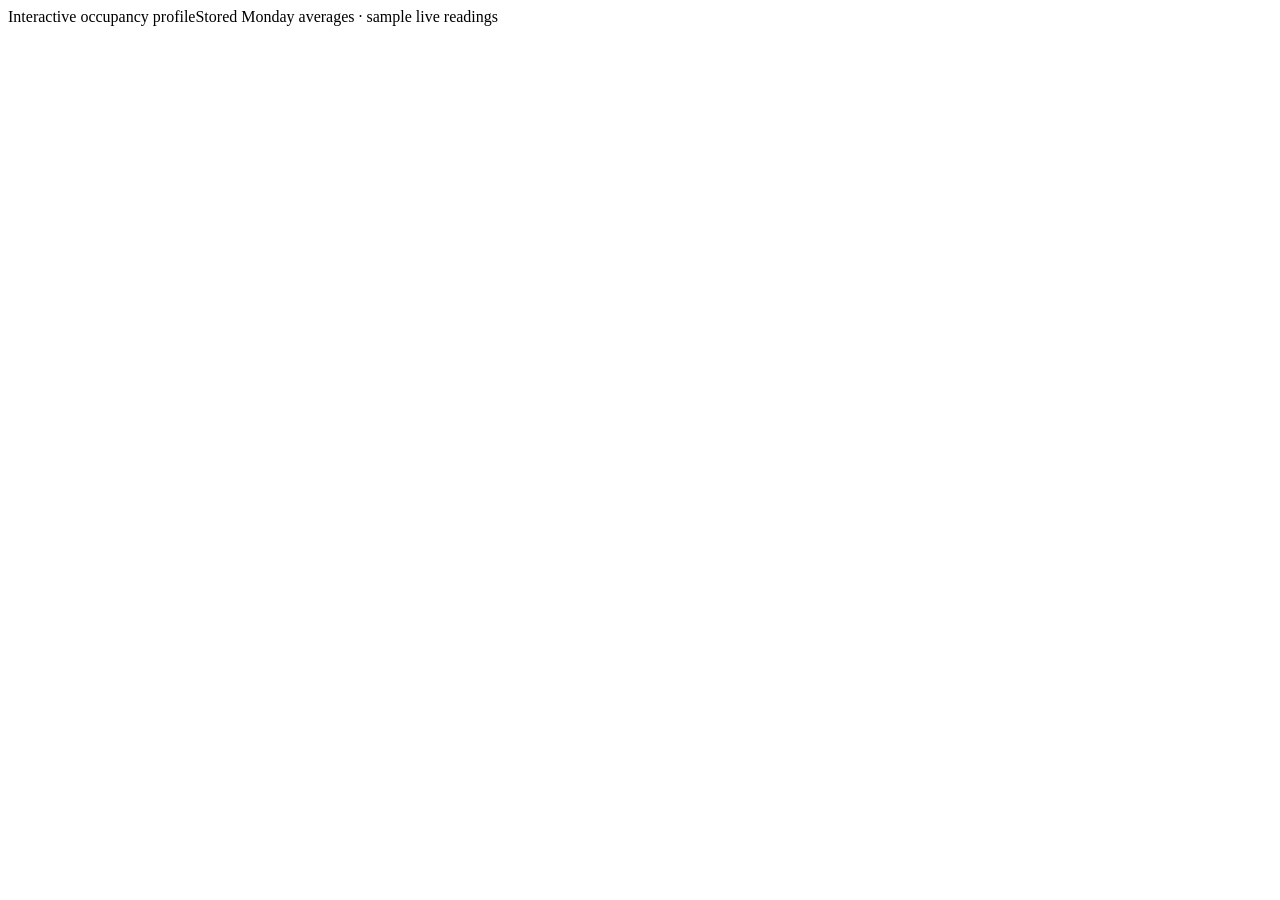
<file: preview-popular-times.html>
<!doctype html>
<html lang="en" data-appearance="dark" data-theme="dark" class="impeccable-preview cards-preview">
<head>
  <meta charset="UTF-8" />
  <meta name="viewport" content="width=device-width, initial-scale=1.0" />
  <meta name="theme-color" content="#171717" />
  <title>MAC or RAC? · Popular times preview</title>
</head>
<body>
  <div class="concept-banner"><span>Interactive occupancy profile</span><span>Stored Monday averages · sample live readings</span></div>
  <div id="root"></div>
  <script type="module">
    import React from 'react';
    import { createRoot } from 'react-dom/client';
    import { App } from '/src/App.tsx';
    import { FACILITIES } from '/shared/facilities.ts';
    import '/src/styles.css';
    import '/preview-impeccable.css';
    import '/preview-impeccable-cards.css';

    // These chart values are the stored Monday aggregates queried from D1 on 2026-09-28.
    const mac = [17,16,22,20,21,22,28,37,46,53,53,45,48,51,53,54,50,43,61,64,52,53,59,54,57,44,37,32,30,31,32,27,23];
    const rac = [27,19,24,32,33,35,36,35,34,35,46,45,57,55,64,67,85,85,75,72,69,74,74,74,74,75,65,55,54,62,63,63,57];
    const profiles = { 'mac-fitness': mac, 'rac-fitness': rac };
    const fixed = Date.parse('2026-09-28T17:30:00Z');
    const NativeDate = Date;
    window.Date = class extends NativeDate {
      constructor(...args) { if (args.length) super(...args); else super(fixed); }
      static now() { return fixed; }
    };
    const originalFetch = window.fetch;
    window.fetch = async (input, init) => {
      const url = String(input);
      if (url.startsWith('/api/occupancy')) return Response.json({
        readings: FACILITIES.map((facility, index) => ({ ...facility, percentage: [56,78,14,41,21,27][index] })),
        checkedAt: '2026-09-28T17:30:00Z', stale: false, collectionState: 'open', message: null
      });
      if (url.startsWith('/api/history')) {
        const params = new URL(url, location.origin).searchParams;
        const time = params.get('time') || '13:30';
        return Response.json({
          date: params.get('date') || '2026-09-28', minute: Number(time.slice(0, 2)) * 60 + Number(time.slice(3)),
          state: 'open', message: null, generatedAt: '2026-09-28T19:02:01Z',
          facilities: FACILITIES.map((facility, index) => ({
            id: facility.id,
            baseline: { percentage: [53,64,14,41,21,27][index] },
            alternatives: [{ date: '2026-09-28', minute: index === 1 ? 990 : 900, percentage: index === 1 ? 69 : 43, basis: 'matching-weekday' }],
            profile: profiles[facility.id]?.map((percentage, slot) => ({
              facilityId: facility.id, minute: 390 + slot * 30, percentage, basis: 'matching-weekday'
            }))
          }))
        });
      }
      return originalFetch(input, init);
    };
    createRoot(document.getElementById('root')).render(React.createElement(App));
  </script>
</body>
</html>
</file>
